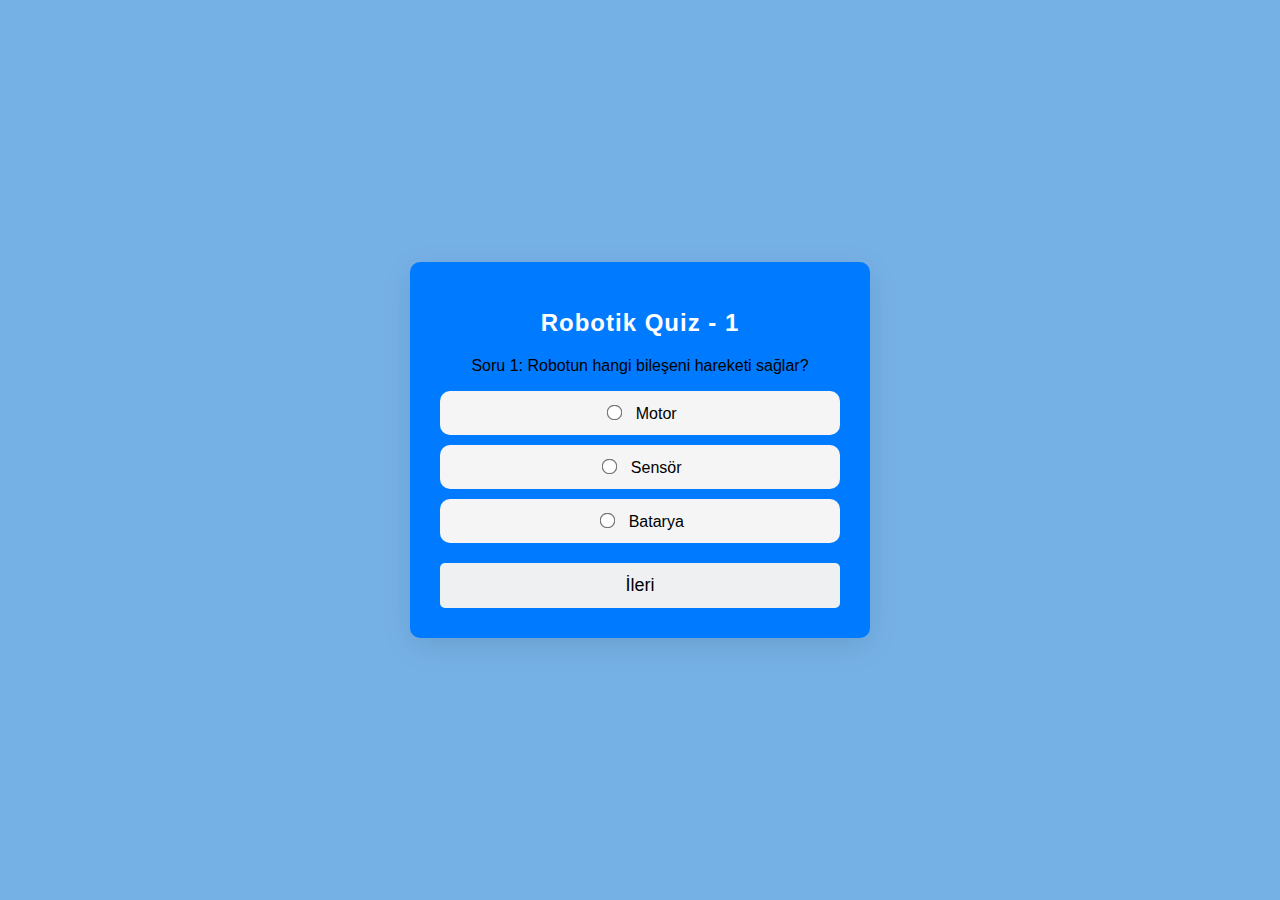
<file: templates/index.html>
<!DOCTYPE html>
<html lang="tr">
<head>
    <meta charset="UTF-8">
    <meta name="viewport" content="width=device-width, initial-scale=1.0">
    <title>Robotik Quiz</title>
    <link rel="stylesheet" href="/static/style.css">
</head>
<body>
    <div class="quiz-container">
        <h1>Robotik Quiz - 1</h1>
        <form method="POST">
            <p>Soru 1: Robotun hangi bileşeni hareketi sağlar?</p>
            
                <div class="option">
                    <label>
                        <input type="radio" name="answer" value="Motor" required>
                        Motor
                    </label>
                </div>
            
                <div class="option">
                    <label>
                        <input type="radio" name="answer" value="Sensör" required>
                        Sensör
                    </label>
                </div>
            
                <div class="option">
                    <label>
                        <input type="radio" name="answer" value="Batarya" required>
                        Batarya
                    </label>
                </div>
            
            <div class="ileri">
                <button type="submit">İleri</button>
            </div>
        </form>
    </div>
</body>
</html>
</file>
<file: static/style.css>
body {
    font-family: 'Arial', sans-serif;
    background-color: #76b1e6;
    display: flex;
    justify-content: center;
    align-items: center;
    height: 100vh;
    margin: 0;
    transition: background-color 0.5s ease;
}

.quiz-container {
    background-color: #007bff;
    border-radius: 10px;
    box-shadow: 0 8px 30px rgba(0, 0, 0, 0.1);
    padding: 30px;
    width: 100%;
    max-width: 400px;
    text-align: center;
    transition: transform 0.3s ease;
}

.quiz-container:hover {
    transform: scale(1.05);
}

h1 {
    color: white;
    margin-bottom: 20px;
    font-size: 24px;
    letter-spacing: 1px;
}

button {
    display: block;
    width: 100%;
    padding: 12px;
    border: none;
    background-color: #eff0f1;
    color: rgb(0, 0, 0);
    font-size: 18px;
    border-radius: 5px;
    cursor: pointer;
    transition: background-color 0.3s ease;
    margin-top: 20px;
}

button:hover {
    background-color: #218838;
}

.option {
    background-color:whitesmoke;
    color:black;
    border-radius: 10px;
    padding: 12px;
    margin: 10px 0;
    cursor: pointer;
    transition: background-color 0.3s ease;
}

.option:hover {
    background-color: #5496d1;
    color: black;
    border-color: #007bff;
}

label {
    font-size: 16px;
    cursor: pointer;
    display: block;
}

input[type="radio"] {
    margin-right: 10px;
    transform: scale(1.2);
}
</file>
